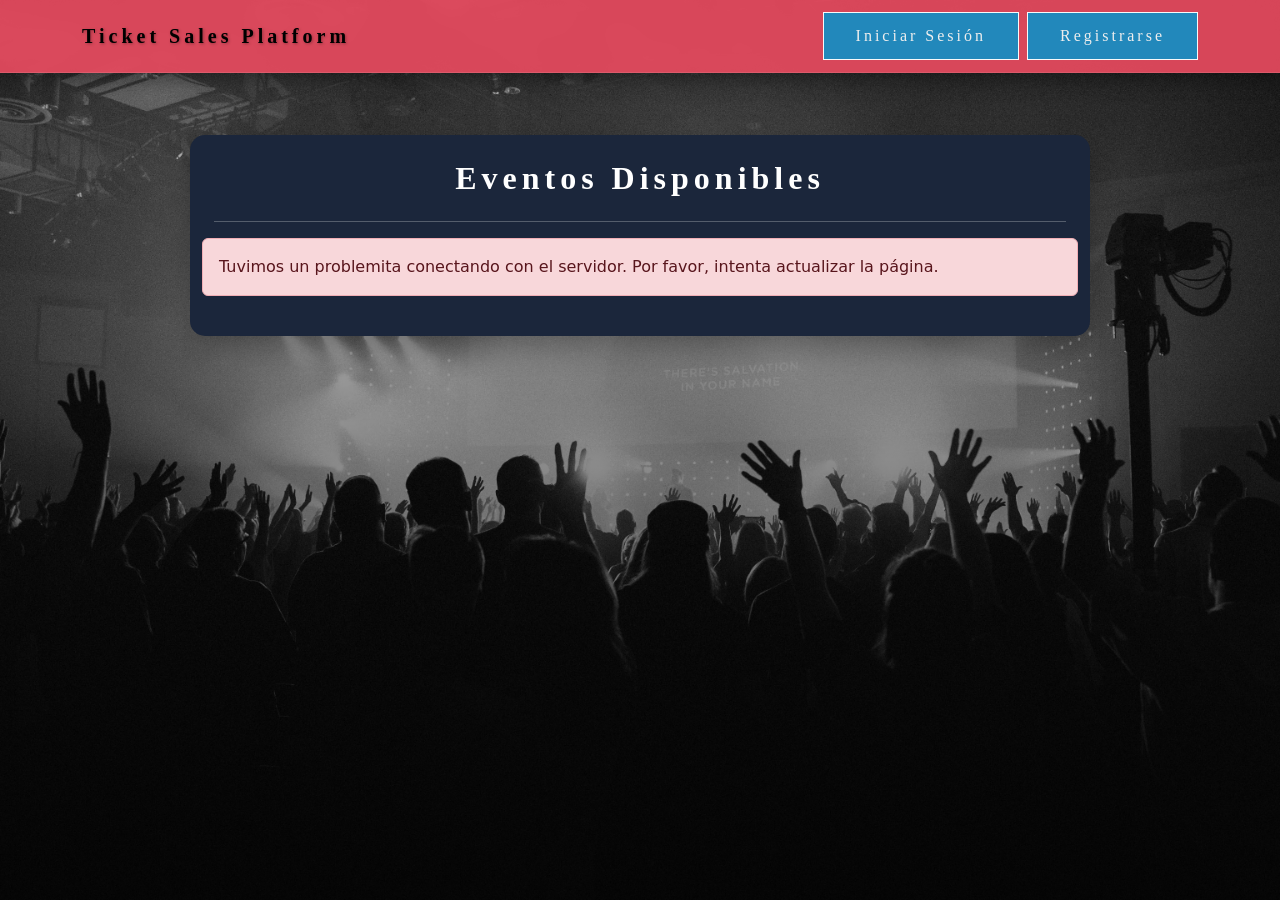
<file: TicketingSystem.Frontend/Index.html>
<!DOCTYPE html>
<html lang="es">
<head>
    <meta charset="UTF-8">
    <meta name="viewport" content="width=device-width, initial-scale=1.0">
    <title>Ticketing System</title>
    <link href="https://cdn.jsdelivr.net/npm/bootstrap@5.3.0/dist/css/bootstrap.min.css" rel="stylesheet">
    <link rel="stylesheet" href="https://cdn.jsdelivr.net/npm/bootstrap-icons@1.11.1/font/bootstrap-icons.css">
    <link rel="stylesheet" href="styles.css"></head>
<body class="custom-bg">

    <nav class="navbar navbar-fixed-custom">
        <div class="container">
            <span class="navbar-brand">Ticket Sales Platform</span>
            <div class="d-flex" id="auth-buttons">
                <button class="btn btn-outline-light me-2" data-bs-toggle="modal" data-bs-target="#loginModal">Iniciar Sesión</button>
                <button class="btn btn-outline-light" data-bs-toggle="modal" data-bs-target="#registerModal">Registrarse</button>
            </div>
            <div class="d-flex d-none align-items-center " id="user-menu">
                <span class="user-menu-stls me-3" id="user-email"></span>
                <button class="btn btn-outline-info btn-sm me-2" onclick="abrirModalMisEntradas()">Mis Entradas</button>
                <button class="btn btn-outline-danger btn-sm" onclick="cerrarSesion()">Cerrar Sesión</button>
            </div>
        </div>
    </nav>

    <div class="container mt-10">
        <div class="main-content-wrapper mx-auto p-4">
            <h2 class="text-center mb-4 card-general-title">Eventos Disponibles</h2>
            <hr>
            <div id="contenedor-eventos" class="row justify-content-center">
                <p class="text-center">Cargando eventos desde la API...</p>
            </div>
        </div>
    </div>

    <!-- Modal de Login -->
    <div class="modal fade" id="loginModal" tabindex="-1" aria-labelledby="loginModalLabel" aria-hidden="true">
        <div class="modal-dialog">
            <div class="modal-content">
                <div class="modal-header">
                    <h5 class="modal-title" id="loginModalLabel">Iniciar Sesión</h5>
                    <button type="button" class="btn-close" data-bs-dismiss="modal" aria-label="Close"></button>
                </div>
                <div class="modal-body">
                    <form id="loginForm">
                        <div class="mb-3">
                            <label for="loginEmail" class="form-label">Email</label>
                            <input type="email" class="form-control" id="loginEmail" required>
                        </div>
                        <div class="mb-3">
                            <label for="loginPassword" class="form-label">Contraseña</label>
                            <input type="password" class="form-control" id="loginPassword" required>
                        </div>
                        <div id="loginMessage" class="d-none mb-3"></div>
                        <button type="submit" class="btn btn-primary w-100">Ingresar</button>
                    </form>
                </div>
            </div>
        </div>
    </div>

    <!-- Modal de Registro -->
    <div class="modal fade" id="registerModal" tabindex="-1" aria-labelledby="registerModalLabel" aria-hidden="true">
        <div class="modal-dialog">
            <div class="modal-content">
                <div class="modal-header">
                    <h5 class="modal-title" id="registerModalLabel">Registrarse</h5>
                    <button type="button" class="btn-close" data-bs-dismiss="modal" aria-label="Close"></button>
                </div>
                <div class="modal-body">
                    <form id="registerForm">
                        <div class="mb-3">
                            <label for="registerEmail" class="form-label">Email</label>
                            <input type="email" class="form-control" id="registerEmail" required>
                        </div>
                        <div class="mb-3">
                            <label for="registerPassword" class="form-label">Contraseña</label>
                            <input type="password" class="form-control" id="registerPassword" required>
                        </div>
                        <div id="registerMessage" class="d-none mb-3"></div>
                        <button type="submit" class="btn btn-primary w-100">Registrar</button>
                    </form>
                </div>
            </div>
        </div>
    </div>

    <!-- Modal del Mapa de Asientos -->
    <div class="modal fade" id="seatMapModal" tabindex="-1" aria-labelledby="seatMapModalLabel" aria-hidden="true">
        <div class="modal-dialog modal-lg">
            <div class="modal-content">
                <div class="modal-header">
                    <h5 class="modal-title" id="seatMapModalLabel">Mapa de Asientos</h5>
                    <button type="button" class="btn-close" data-bs-dismiss="modal" aria-label="Close"></button>
                </div>
                <div class="modal-body">
                    <div class="mb-3">
                        <label for="sectorSelect" class="form-label">Seleccione un Sector:</label>
                        <select id="sectorSelect" class="form-select">
                        </select>
                    </div>
                    <div id="contenedor-asientos" class="text-center p-3 bg-light border rounded">
                        <!-- Asientos cargados dinámicamente -->
                    </div>
                </div>
            </div>
        </div>
    </div>

    <!-- Modal de Mis Entradas -->
    <div class="modal fade" id="myTicketsModal" tabindex="-1" aria-labelledby="myTicketsModalLabel" aria-hidden="true">
        <div class="modal-dialog modal-lg">
            <div class="modal-content">
                <div class="modal-header">
                    <h5 class="modal-title" id="myTicketsModalLabel">Mis Entradas / Asientos Pendientes</h5>
                    <button type="button" class="btn-close btn-close-white" data-bs-dismiss="modal" aria-label="Close"></button>
                </div>
                <div class="modal-body">
                    <div class="mb-3">
                        <label for="myTicketsEventSelect" class="form-label">Seleccione un Evento:</label>
                        <select id="myTicketsEventSelect" class="form-select" onchange="actualizarSectoresMisEntradas()">
                            <option value="">Cargando eventos...</option>
                        </select>
                    </div>
                    <div class="mb-3">
                        <label for="myTicketsSectorSelect" class="form-label">Seleccione un Sector:</label>
                        <select id="myTicketsSectorSelect" class="form-select" onchange="cargarMapaMisEntradas()">
                            <option value="">Seleccione un evento primero</option>
                        </select>
                    </div>
                    <div id="contenedor-mis-asientos" class="text-center p-3 bg-light border rounded">
                        <p class="text-muted">Seleccione un evento y sector para ver el mapa de asientos.</p>
                    </div>
                    <div class="mt-3 d-flex justify-content-center gap-3">
                        <span class="badge bg-success"><i class="bi bi-circle-fill text-white"></i> Pendientes</span>
                        <span class="badge" style="background-color: #e83e8c;"><i class="bi bi-circle-fill text-white"></i> Pagadas</span>
                        <span class="badge bg-secondary"><i class="bi bi-circle-fill text-white"></i> Otros</span>
                    </div>
                </div>
            </div>
        </div>
    </div>

    <!-- Modal de Confirmación de Reserva -->
    <div class="modal fade" id="confirmReserveModal" tabindex="-1" aria-labelledby="confirmReserveModalLabel" aria-hidden="true">
        <div class="modal-dialog modal-dialog-elevated">
            <div class="modal-content">
                <div class="modal-header">
                    <h5 class="modal-title" id="confirmReserveModalLabel">Confirmar Reserva</h5>
                    <button type="button" class="btn-close btn-close-white" data-bs-dismiss="modal" aria-label="Close"></button>
                </div>
                <div class="modal-body text-center">
                    <p id="confirmReserveBody" class="fs-5 mb-0"></p>
                </div>
                <div class="modal-footer justify-content-center border-0">
                    <button type="button" class="btn btn-secondary" data-bs-dismiss="modal">Cancelar</button>
                    <button type="button" class="btn " onclick="procesarReservaConfirmada()">Confirmar</button>
                </div>
            </div>
        </div>
    </div>

<!-- Botón del temporizador flotante -->
    <a href="reserves.html" style="text-decoration: none;"> 
        <div id="cart-panel" class="d-none timer-btn d-flex align-items-center justify-content-center"> 
            <i class="bi bi-cart fs-4"></i>
            <span class="ms-2 fw-bold" id="timer-text">--:--</span>
        </div>
    </a>



    <script src="https://cdn.jsdelivr.net/npm/bootstrap@5.3.0/dist/js/bootstrap.bundle.min.js"></script>
    <script src="script.js"></script>
</body>
</html>
</file>
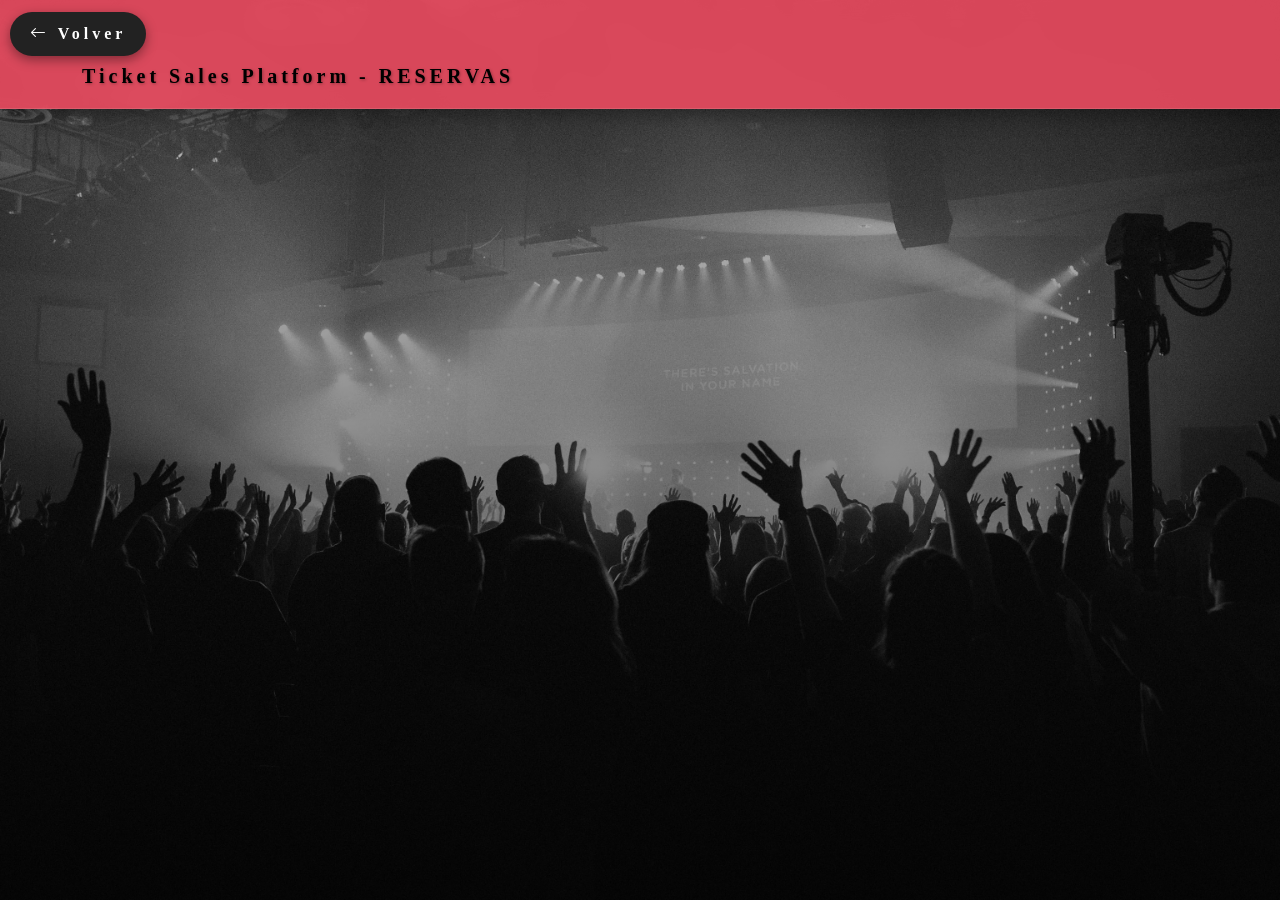
<file: TicketingSystem.Frontend/reserves.html>
<!DOCTYPE html>
<html lang="es">
<head>
    <meta charset="UTF-8">
    <meta name="viewport" content="width=device-width, initial-scale=1.0">
    <title>Ticketing System</title>
    <link href="https://cdn.jsdelivr.net/npm/bootstrap@5.3.0/dist/css/bootstrap.min.css" rel="stylesheet">
    <link rel="stylesheet" href="https://cdn.jsdelivr.net/npm/bootstrap-icons@1.11.1/font/bootstrap-icons.css">
    <link rel="stylesheet" href="styles.css"></head>
<body class="custom-bg">


    <nav class="navbar navbar-fixed-custom">
        
        <a href="index.html" class="floating-back-btn"><i class="bi bi-arrow-left"></i> Volver</a>

        <div class="container">
            <div class="d-flex align-items-center">
                <span class="navbar-brand m-0">Ticket Sales Platform - RESERVAS</span>
            </div>

            <div class="d-flex d-none align-items-center" id="user-menu">
                <span class="user-menu-stls me-3" id="user-email"></span>
                <button class="btn btn-outline-danger btn-sm" onclick="cerrarSesion()">Cerrar Sesión</button>
            </div>
        </div>
    </nav>

        <!-- Panel del Carrito de Reservas -->
    <div id="cart-panel" class="cart-panel d-none">
        <div class="d-flex justify-content-center align-items-center mb-4">
            <h3 class="text-center fw-bold m-0 text-white">Checkout de Reservas</h3>
        </div>
        
        <div class="bg-dark rounded-4 shadow-sm p-4 mb-4">
            <div id="cart-items" class="mb-4">
                <!-- Lista de reservas -->
            </div>
            <hr class="border-secondary">
            <div class="d-flex justify-content-between align-items-center mt-3">
                <span class="fs-4 text-light">Total a Pagar</span>
                <h3 id="cart-total" class="text-success fw-bold m-0">Total: $0</h3>
            </div>
        </div>
        
        <!-- Contenedor del temporizador flotante movido al carrito -->
        <div class="row mb-4 gx-3">
            <div class="col-6">
                <div id="timer-container" class="alert alert-warning text-center fw-bold m-0 rounded-pill shadow-sm fs-5 h-100 d-flex align-items-center justify-content-center d-none">
                    <i class="bi bi-clock-history me-2"></i><span id="timer-text">--:--</span>
                </div>
            </div>
            <div class="col-6">
                <button class="btn btn-reserves rounded-pill w-100 shadow-sm h-100 fs-5 d-flex align-items-center justify-content-center " style="min-height: 58px;" onclick="abrirModalMapaReserva()">Ver Asientos</button>
            </div>
        </div>

        <button class="btn btn-reserves btn-lg rounded-pill w-100 fw-bold shadow" onclick="procesarPago()">Confirmar y Pagar</button>
    </div>

    <!-- Modal del Mapa de Reservas (Solo Lectura) -->
    <div class="modal fade" id="readonlySeatMapModal" tabindex="-1" aria-labelledby="readonlySeatMapModalLabel" aria-hidden="true">
        <div class="modal-dialog modal-lg">
            <div class="modal-content">
                <div class="modal-header">
                    <h5 class="modal-title" id="readonlySeatMapModalLabel">Mapa de Asientos - Mis Reservas</h5>
                    <button type="button" class="btn-close btn-close-white" data-bs-dismiss="modal" aria-label="Close"></button>
                </div>
                <div class="modal-body">
                    <div class="mb-3">
                        <label for="readonlySectorSelect" class="form-label">Seleccione un Sector:</label>
                        <select id="readonlySectorSelect" class="form-select" onchange="cargarMapaReserva()">
                        </select>
                    </div>
                    <div id="contenedor-asientos-readonly" class="text-center p-3 bg-light border rounded">
                        <p class="text-muted">Seleccione un sector para visualizar.</p>
                    </div>
                    <div class="mt-3 d-flex justify-content-center gap-3">
                        <span class="badge bg-success"><i class="bi bi-circle-fill text-white"></i> Pendientes</span>
                        <span class="badge" style="background-color: #e83e8c;"><i class="bi bi-circle-fill text-white"></i> Pagadas</span>
                        <span class="badge bg-secondary"><i class="bi bi-circle-fill text-white"></i> Otros</span>
                    </div>
                </div>
            </div>
        </div>
    </div>

    <script src="https://cdn.jsdelivr.net/npm/bootstrap@5.3.0/dist/js/bootstrap.bundle.min.js"></script>
    <script src="script.js"></script>
</body>
</html>
</file>
<file: TicketingSystem.Frontend/styles.css>
/* El fondo y colores base */
body {
    background-image: 
    linear-gradient(to bottom, rgba(0,0,0,0.2), rgba(0,0,0,0.7)),
     url('images/event-image.jpg');

    background-size: cover;       /* ocupa todo el fondo */
    background-repeat: no-repeat; 
    background-position: center;  
    background-attachment: fixed;

    height: 100vh;
    color: white;
}
html, body {
    margin: 0;
    padding: 0;
    overflow-y: auto;
    overflow-x: hidden;
}


/* El contenedor de la sección de eventos */
.main-content-wrapper {
    margin-top: 15vh;
    background-color: #1b263b; /* Un tono ligeramente distinto al fondo para dar profundidad */
    border-radius: 15px;
    max-width: 900px; /* Aquí controlas qué tan ancho quieres el bloque central */
    box-shadow: 0 10px 30px rgba(0,0,0,0.3);
}
.card-general-title
{
    letter-spacing: 5px;
    font-family: "Tahoma";
    font-weight: bold !important;
}

/* LA TARJETA (Solo para los eventos individuales) */
/* Quitamos el max-width de aquí para que las columnas de Bootstrap manejen el tamaño */
.card {
    background-color: #f9c; 
    color: white;
    border: none;
    transition: transform 0.2s;
}

.event-sold-out {
    filter: grayscale(100%);
    opacity: 0.7;
    pointer-events: none;
}

.card:hover {
    transform: translateY(-5px);
}

.navbar {
    background-color: #E84A5F ;
    letter-spacing: 4px;
    font-weight: bold;
    box-shadow: 0 4px 12px rgba(0,0,0,0.8);;
}
.navbar-fixed-custom {
    position: fixed;
    top: 0;
    left: 0;
    width: 100%;
    z-index: 9999;
    background: rgba(232, 74, 95, 0.92);
    backdrop-filter: blur(10px);
    -webkit-backdrop-filter: blur(10px);
    box-shadow: 0 4px 20px rgba(0,0,0,0.4);
    padding: 12px 0;
    border-bottom: 1px solid rgba(255, 255, 255, 0.1);
    transition: all 0.3s ease;
}

/* Sombra para el brand */
.navbar-brand {
    text-shadow: 1px 1px 3px rgba(0,0,0,0.3);
}

/* Ajuste para que el texto de los eventos se vea bien sobre el salmón */
.card-title, .text-muted, .bi-calendar, .navbar, .user-menu-stls {
    color: #111 !important;
    font-family: "Sekuya";
     font-weight: bold;
}
.card-header
{
    color: #111 !important;
    font-family: "Tahoma" !important;
    font-weight: bold !important;
    background-color: #E84A5F !important;
    border-bottom: none;
    display: flex;
    justify-content: center;
}

.badge
{
    color: #111;
    font-size: 1em;
}


.card-footer
{
    background-color: transparent !important;
}


.btn {  
  color: #eee;
  letter-spacing: 3px;
  text-align: center;
  padding: 0.7em 2em;
  background-color: #28b;
  font-family: tahoma;
  outline-color: #000;

  border-radius: 0;
  transition: border 0.2s, border-radius 0.3s,
  background-color 0.24s;
}



.btn:focus, .btn:hover, .btn-success:focus, .btn-success:hover {
  outline: solid 2px #000;
  border: solid 1px transparent !important;
  background-color: #4cf;
  color: #111 !important;
  border-radius: 15px !important;
  box-shadow: none;
}
.btn:active{
  box-shadow: none !important;
  background-color: #28b !important;
}

.btn-reserves:focus, .btn-reserves:hover
{
    border-radius: 50rem !important;
}







/* Modal de confirmación un poco más arriba */
.modal-dialog-elevated {
    margin-top: 15vh;
}

.modal-content {
    margin-top: 12vh;
    background-color: #1b263b;
    color: white;
}

.form-control, .form-select {
    background-color: #415a77;
    border: none;
    color: white;
}

.form-control:focus, .form-select:focus {
    background-color: #778da9;
    color: white;
}

/* Mapa de asientos fijo y con scroll */
.seat-map-wrapper {
    overflow-x: auto;
    padding-bottom: 10px;
}

.seat-map {
    display: grid;
    grid-template-columns: repeat(10, 45px); /* Cantidad fija de 10 asientos por fila */
    gap: 10px;
    width: max-content;
    margin: 0 auto; /* Centrar el grid si la pantalla es más ancha */
}

.seat-btn {
    width: 45px;
    height: 45px;
    padding: 0;
    display: flex;
    align-items: center;
    justify-content: center;
    font-size: 0.9rem;
    border-radius: 8px !important;
    letter-spacing: normal;
}

/* Clases para el mapa de solo lectura */
.seat-view-only { pointer-events: none !important; cursor: default !important; }
.seat-grey { background-color: #6c757d !important; color: white !important; border-color: #5c636a !important; }
.seat-pink { background-color: #e83e8c !important; color: white !important; border-color: #d63384 !important; }
.seat-green { background-color: #198754 !important; color: white !important; border-color: #146c43 !important; }

/* Indicador de Escenario */
.stage-indicator {
    background-color: #E84A5F;
    color: #111;
    font-family: "Tahoma", sans-serif;
    font-weight: bold;
    letter-spacing: 5px;
    text-align: center;
    padding: 10px;
    margin: 0 auto 20px auto;
    border-radius: 8px;
    width: 80%;
    min-width: 300px;
    box-shadow: inset 0 -3px 0 rgba(0,0,0,0.2); /* Pequeño efecto 3D */
}



.timer-btn {
    position: fixed;
    bottom: 2rem;
    right: 2rem;
    z-index: 9999;
    width: auto;

    background: #E84A5F;
    color: white;

    padding: 15px 25px;
    border-radius: 50px;

    font-weight: bold;

    box-shadow: 0 4px 12px rgba(0,0,0,0.3);

    transition: transform 0.2s ease, background-color 0.2s ease;

    cursor: pointer;
}

.timer-btn:hover,
.timer-btn:focus {
    transform: scale(1.05);
}

/* Panel del Carrito de Reservas */
.cart-panel {

    width: 60%;
    margin: 2rem auto;
    margin-top: 15vh;

    background-color: #1b263b;
    color: white;

    padding: 25px;
    border-radius: 12px;
    box-shadow: 0 8px 25px rgba(0,0,0,0.6);
    background: linear-gradient(145deg, #1b263b, #20304a);

}
#cart-items {
    display: grid;

    grid-template-columns: repeat(3, 1fr);

    gap: 15px;
}

/* Tarjeta individual */
.cart-item {
    border: 1px solid #415a77;
    background-color: rgba(65, 90, 119, 0.4);
    padding: 15px;
    border-radius: 12px;
    margin-bottom: 0;
    font-size: 0.9rem;
    box-shadow: 0 4px 10px rgba(0,0,0,0.3);

    transition: transform 0.2s ease;
}

.floating-back-btn {
    margin-left: 10px;
    background-color: #222;
    color: white;
    border-radius: 50px;
    padding: 10px 20px;
    text-decoration: none;
    font-weight: bold;
    box-shadow: 0 4px 12px rgba(0,0,0,0.4);
    z-index: 10000;
    transition: transform 0.2s ease, background-color 0.2s ease;
}
.floating-back-btn:hover {
    transform: scale(1.05);
    color: white;
}

.cart-item:hover {
    transform: translateY(-3px);
}





@media (max-width: 992px) {

    #cart-items {
        grid-template-columns: repeat(2, 1fr);
    }

}

@media (max-width: 576px) {

    #cart-items {
        grid-template-columns: 1fr;
    }

}
</file>
